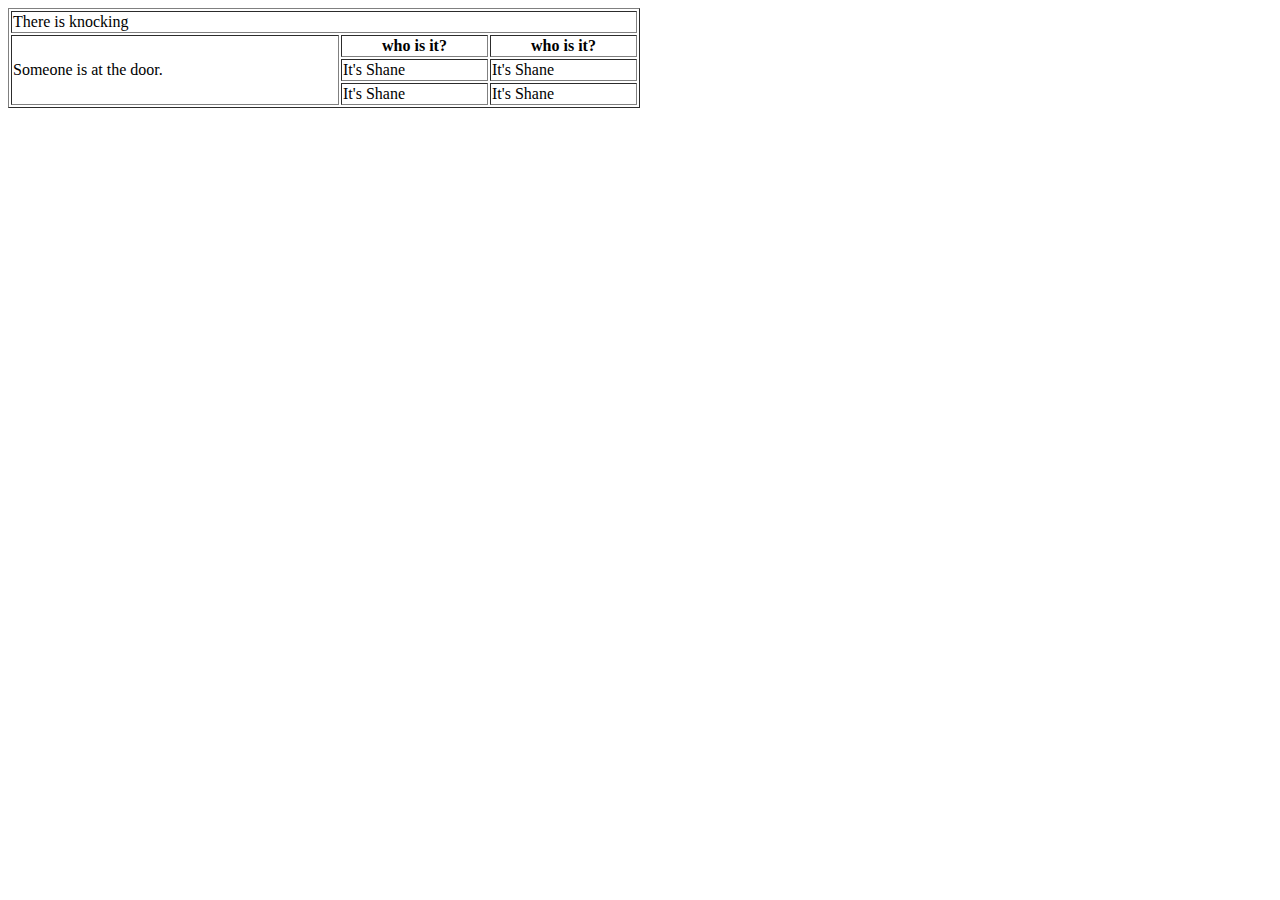
<file: (root)/About.html>
<!DOCTYPE html>
<html lang="en">
  <head>
    <meta charset="UTF-8" />
    <meta http-equiv="X-UA-Compatible" content="IE=edge" />
    <title>About RaynebowCo</title>
  </head>
  <body>
    <table border="1" style="width: 50%">
      <tr>
        <td colspan="3">There is knocking</td>
      </tr>

      <tr>
        <td rowspan="3">Someone is at the door.</td>
        <th>who is it?</th>
        <th>who is it?</th>
      </tr>
      <tr>
        <td>It's Shane</td>
        <td>It's Shane</td>
      </tr>
      <tr>
        <td>It's Shane</td>
        <td>It's Shane</td>
      </tr>
    </table>
  </body>
</html>
</file>
